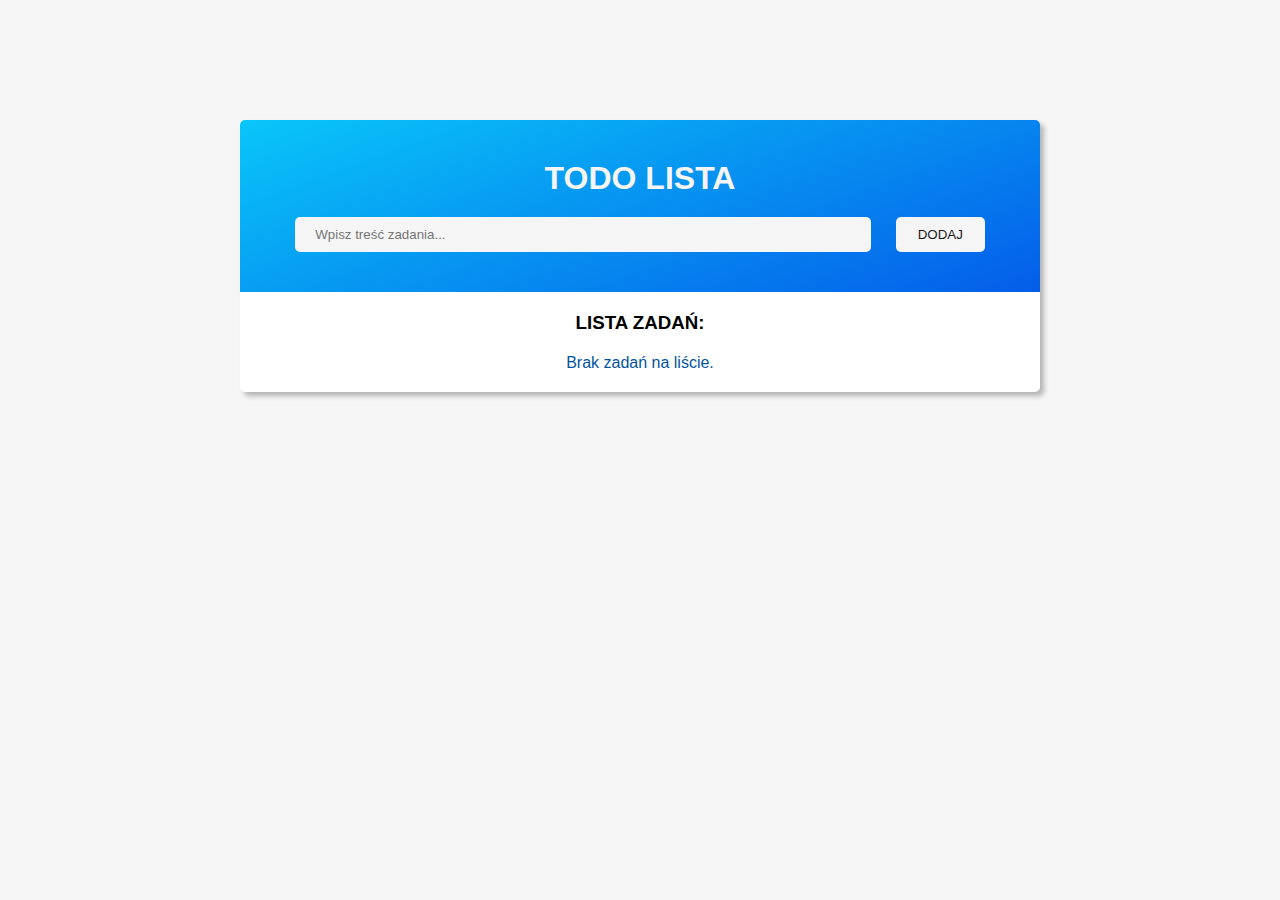
<file: index.html>
<!DOCTYPE html>
<html lang="pl">
    <head>
        <meta charset="UTF-8">
        <link rel="stylesheet" href="TodoLista.css">   
        <link rel="stylesheet" href="fontawesome/css/all.css">  
    </head>
    <body>
    
        <div class="todo">
            <div class="header">
                <h1>ToDo Lista</h1>
                <input type="text" class="todo-input" placeholder="Wpisz treść zadania...">
                <button class="btn-add">Dodaj</button>
            </div>
            <div class="todolist">
                <h3>Lista zadań:</h3>
                <p class="error-info">Brak zadań na liście.</p>
                <ul>
                    
                </ul>
            </div>
        </div>
        
        <div class="popup">
            <h3>Edytuj zadanie:</h3>
            <div class="popup-body">
                <p class="popup-info"></p>
                <input type="text" class="popup-input" placeholder="Wprowadź nową treść zadania...">
                <button class="popup-btn accept">Zatwierdź</button>
                <button class="popup-btn cancel">Anuluj</button>
            </div>
        </div>

        <script src="TodoLista.js"></script>
    </body>
</html>
</file>
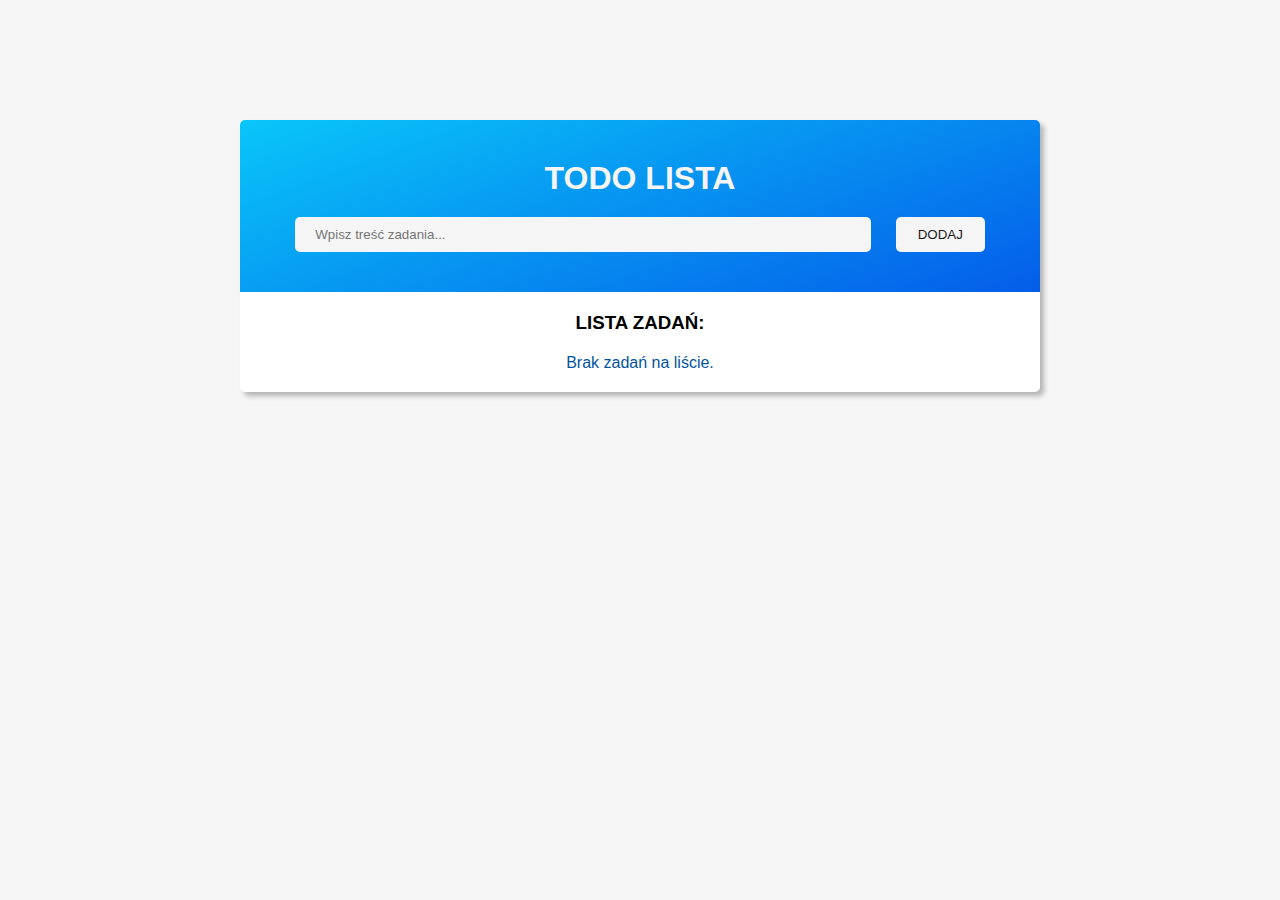
<file: TodoLista.html>
<!DOCTYPE html>
<html lang="pl">
    <head>
        <meta charset="UTF-8">
        <link rel="stylesheet" href="TodoLista.css">   
        <link rel="stylesheet" href="fontawesome/css/all.css">  
    </head>
    <body>
    
        <div class="todo">
            <div class="header">
                <h1>ToDo Lista</h1>
                <input type="text" class="todo-input" placeholder="Wpisz treść zadania...">
                <button class="btn-add">Dodaj</button>
            </div>
            <div class="todolist">
                <h3>Lista zadań:</h3>
                <p class="error-info">Brak zadań na liście.</p>
                <ul>
                    
                </ul>
            </div>
        </div>
        
        <div class="popup">
            <h3>Edytuj zadanie:</h3>
            <div class="popup-body">
                <p class="popup-info"></p>
                <input type="text" class="popup-input" placeholder="Wprowadź nową treść zadania...">
                <button class="popup-btn accept">Zatwierdź</button>
                <button class="popup-btn cancel">Anuluj</button>
            </div>
        </div>

        <script src="TodoLista.js"></script>
    </body>
</html>
</file>
<file: TodoLista.css>
* {
    box-sizing: border-box;
    margin: 0;
    padding: 0;
}


body {
    display: flex;
    justify-content: center;
    margin-top: 120px;
    font-family: 'Montserrat', sans-serif;
    background-color: rgb(245, 245, 245);
}

h1 {
    color: rgb(245, 245, 245);
    margin-bottom: 20px;
    text-transform: uppercase;
}

.fas {
	pointer-events: none;
}

.todo {
    width: 800px;
    border-radius: 5px;
    background: #fff;
    box-shadow: 4px 4px 5px rgba(82, 82, 82, .4);
    text-align: center;
}

.header {
    border-radius: 5px 5px 0 0;
    padding: 40px;
    background-image: linear-gradient(340deg, #045de9 0%, #09c6f9 100%);
}

.todo-input {
    width: 80%;
    padding: 10px 20px;
    margin-right: 20px;
    border: none;
    border-radius: 5px;
    color: rgb(79, 82, 92);
    background-color: rgb(245, 245, 245);
}

.error-info {
    margin-top: 20px;
    color: rgb(2, 84, 161);
}

.btn-add {
    padding: 10px 22px;
    border: none;
    border-radius: 5px;
    color: rgb(26, 26, 26);
    background-color: rgb(245, 245, 245);
    text-transform: uppercase;
    cursor: pointer;
    transition: color .3s, background-color .3s;
}

.btn-add:hover {
    color: #fff;
    background-color: rgb(79, 82, 92);
}

.todolist {
    padding: 20px 0;
}

.todolist h3 {
    text-transform: uppercase;
    margin-bottom: 16px;
}

.todolist li {
    display: flex;
    justify-content: space-between;
    align-items: center;
    margin: 15px;
    padding-left: 20px;
    text-align: left;
    list-style: none;
    background-color: rgb(245, 245, 245);
}

.tools {
    display: inline-block;
}

.tools button {
    padding: 15px 10px;
    border: none;
    background-color: transparent;
    cursor: pointer;
    transition: background-color .3s;
}

.tools button:hover {
    background-color: #ddd;
}

.complete {
    color: rgb(0, 132, 255);
}

.edit {
    font-weight: bold;
    color: rgb(15, 179, 69);
}

.delete {
    color: tomato;
}

.completed {
    font-size: 12px;
    color: rgb(79, 82, 92);
    text-decoration: line-through;
    font-style: italic;
}

.popup {
    display: none;
    justify-content: center;
    align-items: center;
    flex-direction: column;
    position: fixed;
    bottom: 20px;
    left: 50%;
    transform: translateX(-50%);
    width: 800px;
    color: rgb(245, 245, 245);
    background-color: rgb(79, 82, 92);
    border-radius: 5px;
}

.popup h3 {
    padding: 20px;
}

.popup-info {
    color: varrgb(245, 245, 245);
    margin-bottom: 20px;
}

.popup-body {
    display: flex;
    justify-content: center;
    flex-wrap: wrap;
    width: 90%;
    padding: 10px;
}

.popup-input {
    width: 100%;
    padding: 10px 20px;
    border: none;
    border-radius: 5px;
    color: rgb(79, 82, 92);
    background-color: rgb(245, 245, 245);
}

.popup-btn {
    width: 30%;
    display: inline-block;
    padding: 10px 22px;
    margin: 20px;
    border: none;
    border-radius: 5px;
    color: rgb(26, 26, 26);
    background-color: rgb(245, 245, 245);
    text-transform: uppercase;
    cursor: pointer;
    transition: color .3s, background-color .3s;
}

.popup-btn:hover {
    color: #fff;
    background-color: rgb(0, 132, 255);
}
</file>
